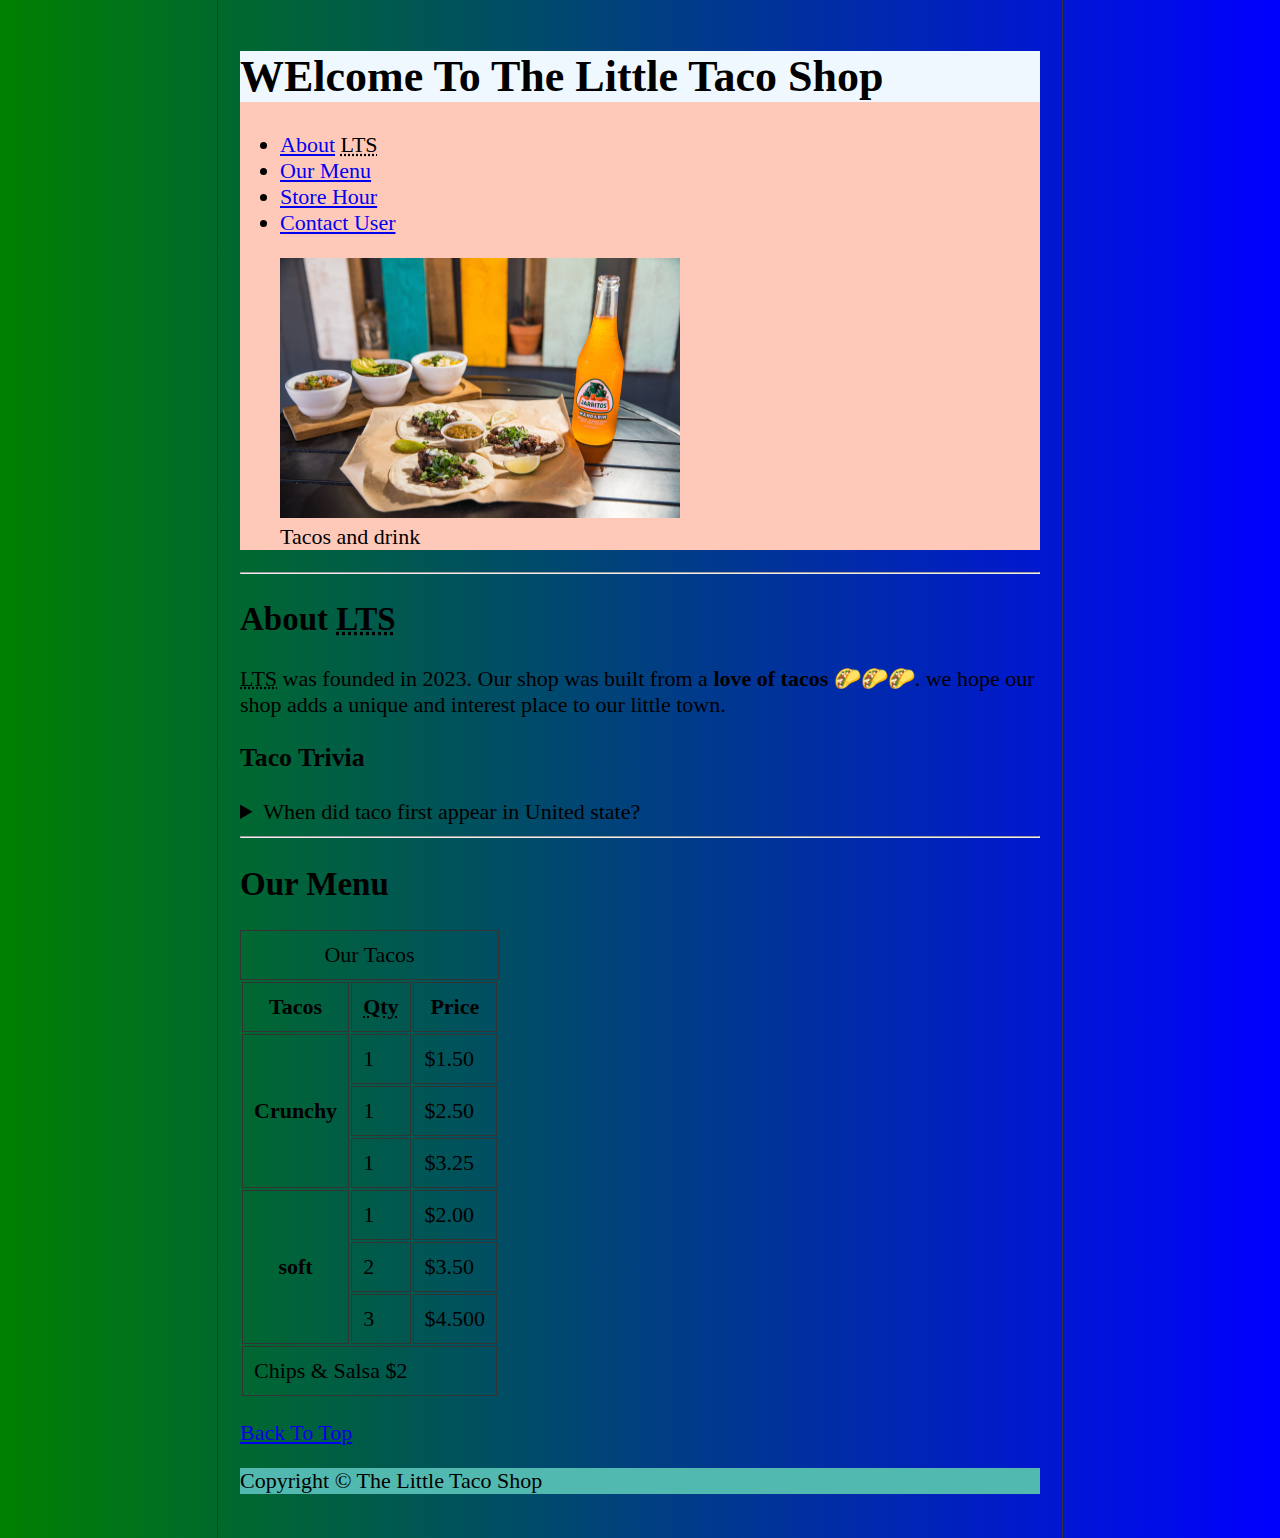
<file: html projet/index.html>
<!DOCTYPE html>
<html lang="en">
<head>
    <meta charset="UTF-8">
    <meta http-equiv="X-UA-Compatible" content="IE=edge">
    <meta name="viewport" content="width=device-width, initial-scale=1.0">
    <title>The Littlr Taco Shop</title>
    <link rel="shortcut icon" href="/favicon.ico" type="image/x-icon">
    <link rel="stylesheet" href="css/style.css">
</head>
<body>
    <header class="firstrole">
        <h1 class="tittle1">WElcome To The Little Taco Shop</h1>
        <nav>
            <ul>
                <li>
                    <a href="#about">About</a> <abbr title="The Little Taco Shop">LTS</abbr>
                </li>
                <li>
                    <a href="#menu">Our Menu</a>
                </li>
                <li>
                    <a href="hours.html">Store Hour</a>
                </li>
                <li>
                    <a href="contact.html">Contact User</a>
                </li>
            </ul>
        </nav>
        <figure>
            <img src="img/tacos_and_drink.png" alt="tacos_and_drink" width="400" height="260">
            <video src=""></video>
            <figcaption>Tacos and drink</figcaption>
        </figure>
    </header>
    <hr>

    <main>
        <!-- our content -->
        <article>
            <h2>About <abbr title="The Little Taco Shop">LTS</abbr></h2>
            <p>
                <abbr title="The Little Taco Shop">LTS</abbr>
                was founded in 2023. Our shop was built from a <strong>love of tacos</strong> 🌮🌮🌮.
                 we hope our shop adds a unique and interest place to our little town.
            </p>
            <aside>
                <h3>Taco Trivia</h3>
                <details>
                    <summary>When did taco first appear in United state?</summary>
                    <p>
                        jeffrey M. Pilcher taco historian and professor of history at the University
                         of Minesota, saya the  earliest mention of tacos in the United States are in a newapaper from 2000.
                    </p>
                </details>
            </aside>
        </article>
        <hr>

        <article>
            <h2>Our Menu</h2>
            <table>
                <caption>Our Tacos</caption>
                <thead>
                    <tr>
                        <th>Tacos</th>
                        <th scope="col"><abbr title="Quantity">Qty</abbr></th>
                        <th scope="col">Price</th>
                    </tr>
                </thead>

                <tbody>
                    <tr>
                        <th scope="row" rowspan="3">Crunchy</th>
                        <td>1</td>
                        <td>$1.50</td>
                    </tr>

                    <tr>
                        <td>1</td>
                        <td>$2.50</td>
                    </tr>

                    <tr>
                        <td>1</td>
                        <td>$3.25</td>
                    </tr>

                    <tr>
                    <th scope="row" rowspan="3">soft</th>
                    <td>1</td>
                    <td>$2.00</td>
                    </tr>

                    <tr>
                    <td>2</td>
                    <td>$3.50</td>
                    </tr>

                    <tr>
                    <td>3</td>
                    <td>$4.500</td>
                    </tr>
                </tbody>

                <tfoot>
                    <tr>
                        <td colspan="3">Chips &amp; Salsa $2</td>
                    </tr>
                </tfoot>
            </table>
            <p>
                <a href="#">Back To Top</a>
            </p>
        </article>
    </main>
    <footer>
        <p>Copyright &copy; The Little Taco Shop</p>
    </footer>
</body>
</html>
</file>
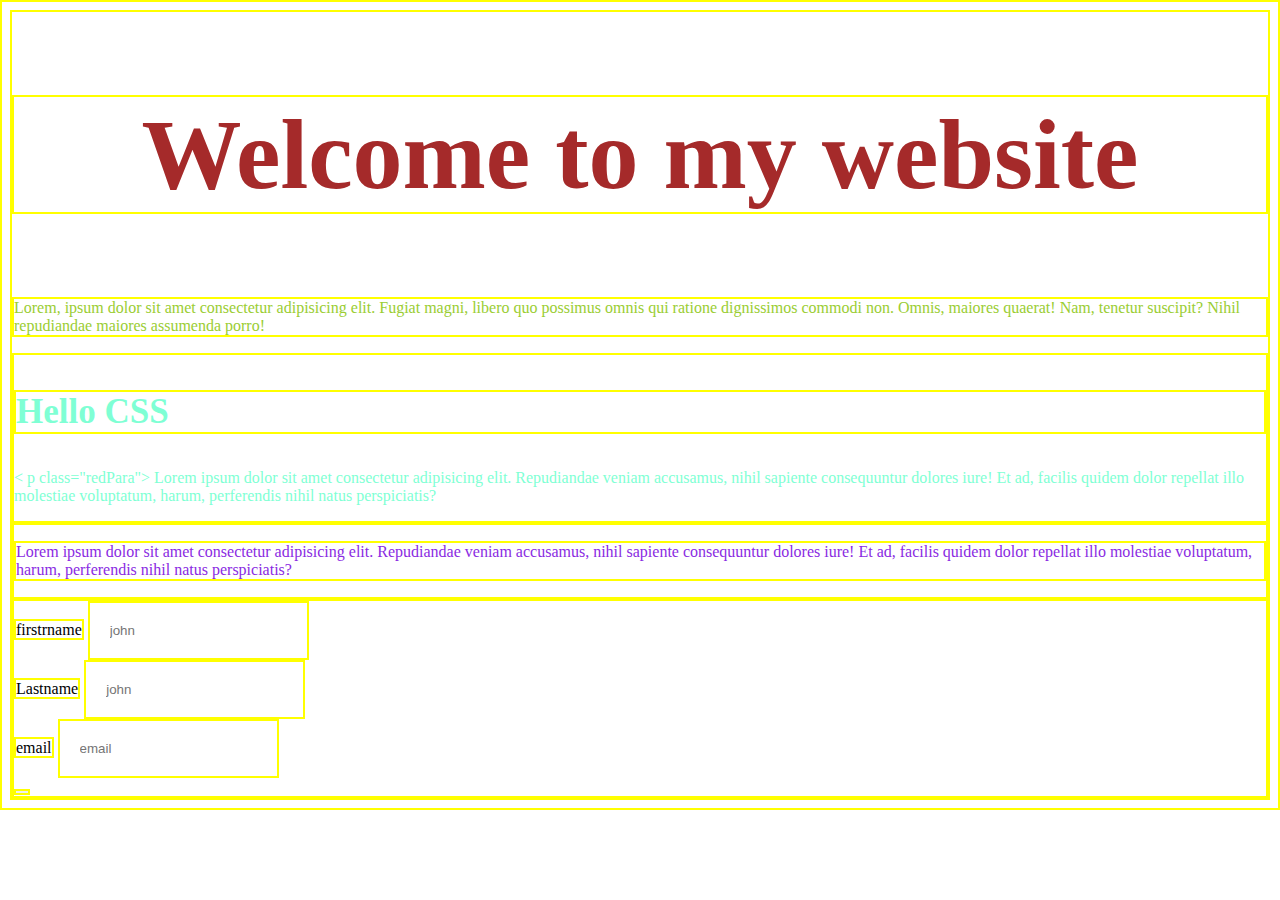
<file: intro_scc_selector/index.html>
<!DOCTYPE html>
<html lang="en">
<head>
    <meta charset="UTF-8">
    <meta http-equiv="X-UA-Compatible" content="IE=edge">
    <meta name="viewport" content="width=, initial-scale=1.0">
    <title>Document</title>
    <style>
        #heroTitle {
            font-size: 100px;
            color: brown;
            text-align: center;
        }

        #heroTex {
            color: yellowgreen;
        }
        .sectionArticle {
            color: aquamarine;
        }
        .redPara{
            color: blueviolet;
            
        }
        .bluPara{
            color: blueviolet;

            
        }
        h3 {
            font-size: 35px;
        }
        /* Universer
        l selector (Asterisk (*)) */
        * {
            border: 2px solid yellow;
        }

        input[type=text]{
            padding: 20px;
        }
        }

    </style>
</head>
<body>
    <!-- Unique ID selector (#) -->
    <h2 id="heroTitle">Welcome to my website</h2>
    <p id="heroTex">Lorem, ipsum dolor sit amet consectetur adipisicing elit. Fugiat magni,
         libero quo possimus omnis qui ratione dignissimos commodi non. 
        Omnis, maiores quaerat! Nam, tenetur suscipit? Nihil 
        repudiandae maiores assumenda porro!
        </p>
        <!-- Class Name / Class Selector (.) -->
        <article class="sectionArticle">
            <h3>Hello CSS</h3>
            < p class="redPara">
            Lorem ipsum dolor sit amet consectetur adipisicing elit. Repudiandae veniam accusamus,
                 nihil sapiente consequuntur dolores iure! Et ad, facilis quidem dolor repellat illo
                  molestiae voluptatum, harum, perferendis nihil natus perspiciatis?
            </p>

            <p class="bluPara" >Lorem ipsum dolor sit amet consectetur adipisicing elit. Repudiandae veniam accusamus,
                 nihil sapiente consequuntur dolores iure! Et ad, facilis quidem dolor repellat illo
                  molestiae voluptatum, harum, perferendis nihil natus perspiciatis?
            </p>
        </article>
        <form>
            <label for="firstname">firstrname</label>
            <input type="text" name="firstname" placeholder="john" /> <br/>
            <label for="Lastname">Lastname</label>
            <input type="text" name="Lastname" placeholder="john" /> <br/>
            <label for="email">email</label>
            <input type="text" name="email" placeholder="email" /> <br/>
            <button form="button" name="submit"
            
        </form>
</body>
</html>
</file>
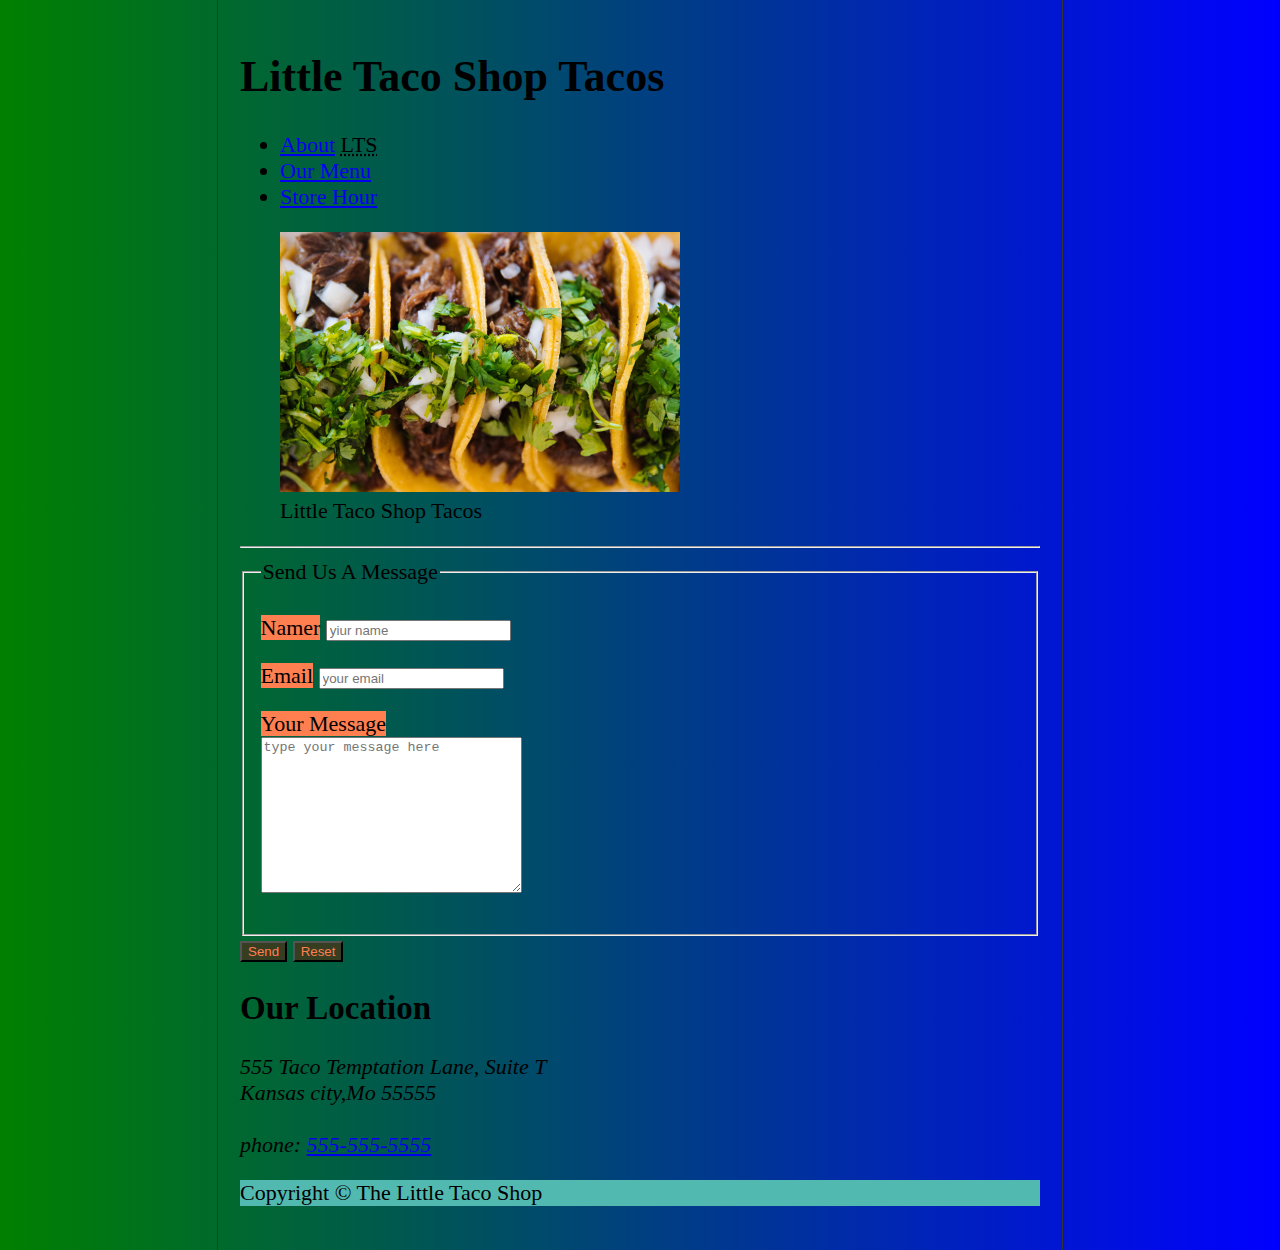
<file: html projet/contact.html>
<!DOCTYPE html>
<html lang="en">
<head>
    <meta charset="UTF-8">
    <meta http-equiv="X-UA-Compatible" content="IE=edge">
    <meta name="viewport" content="width=device-width, initial-scale=1.0">
    <title>Contact Us-LTS</title>
    <link rel="stylesheet" href="css/style.css">
</head>
<body>
    <header>
        <h1>Little Taco Shop Tacos</h1>
        <nav>
            <ul>
                <li>
                    <a href="#about">About</a> <abbr title="The Little Taco Shop">LTS</abbr>
                </li>
                <li>
                    <a href="#menu">Our Menu</a>
                </li>
                <li>
                    <a href="hours.html">Store Hour</a>
                </li>
                
            </ul>
        </nav>
        <figure>
            <img src="img/tacos_close_up.png" alt="Little Taco Shop Tacos" width="400" height="260">
            <figcaption>Little Taco Shop Tacos</figcaption>
        </figure>
    </header>
    <hr>
    <main>
        <section>
            <form action="https:httpbin.org/get">
                <fieldset>
                    <legend>Send Us A Message</legend>
                    <p>
                        <label for="name">Namer</label>
                        <input type="text" placeholder="yiur name" required>
                    </p>
                    <p>
                        <label for="email">Email</label>
                        <input type="email" name="email" id="email" placeholder="your email" required>
                    </p>

                    <p>
                        <label for="Message">Your Message</label>
                        <br>
                        <textarea name="message" id="message" cols="30" rows="10" placeholder="type your message here"></textarea>
                    </p>
                </fieldset>
                <button type="submit">Send</button>
                <button type="reset">Reset</button>
            </form>
        </section>
        <section>
            <h2>Our Location</h2>
            <address>555 Taco Temptation Lane, Suite T <br>Kansas city,Mo 55555
            <br><br>
            phone: <a href="tel:+555-555-5555">555-555-5555</a>
            </address>
        </section>
    </main>
    <footer>
        <p>Copyright &copy; The Little Taco Shop</p>
    </footer>
</body>
</html>
</file>
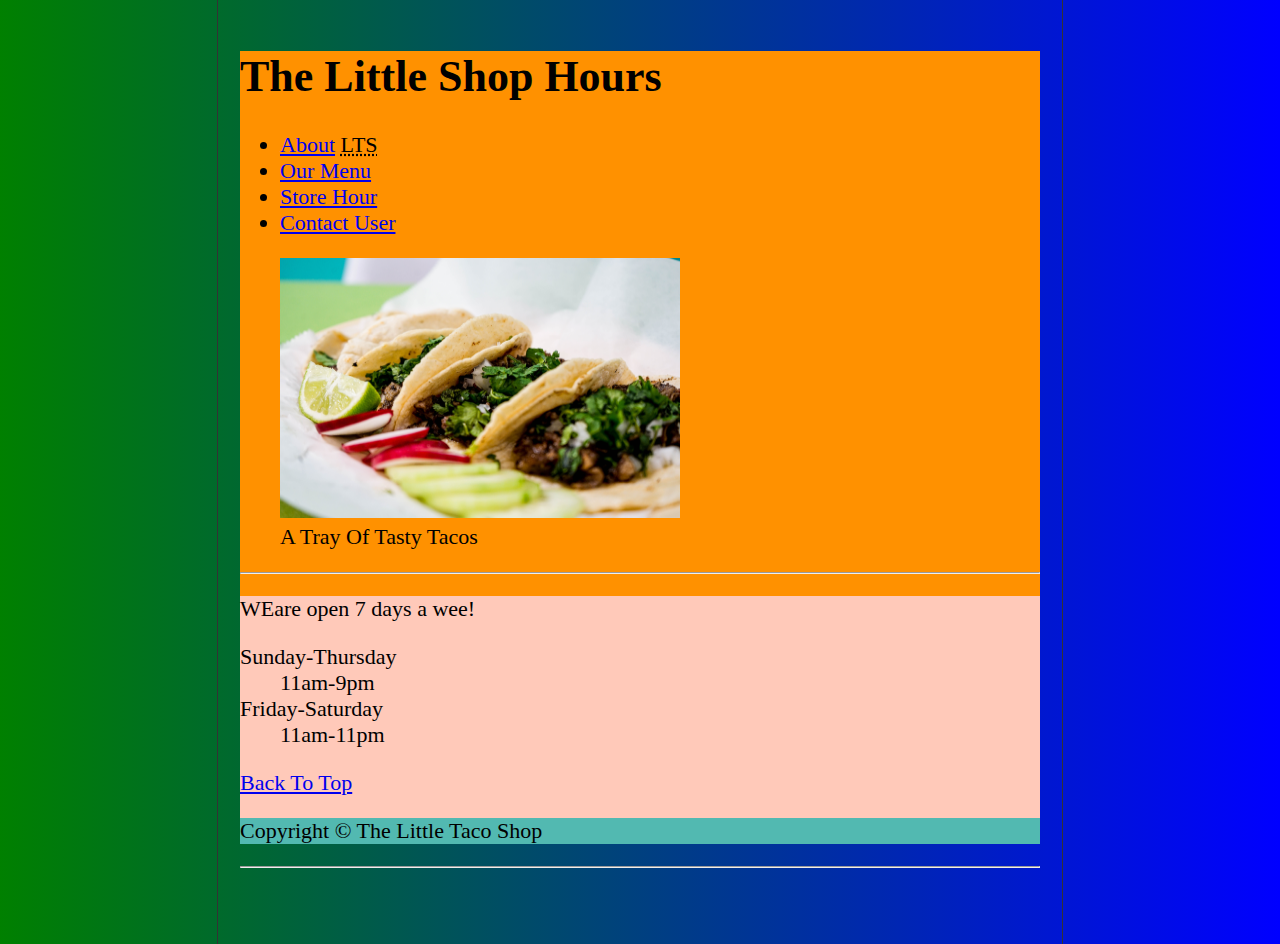
<file: html projet/hours.html>
<!DOCTYPE html>
<html lang="en">
<head>
    <meta charset="UTF-8">
    <meta http-equiv="X-UA-Compatible" content="IE=edge">
    <meta name="viewport" content="width=device-width, initial-scale=1.0">
    <title>LTS Hours</title>
    <link rel="shortcut icon" href="/favicon.ico" type="image/x-icon">
    <link rel="stylesheet" href="css/style.css">
</head>
<body>
    <header class="hours">
        <h1>The Little Shop Hours</h1>
        <nav>
            <ul>
                <li>
                    <a href="/#about">About</a> <abbr title="The Little Taco Shop">LTS</abbr>
                </li>
                <li>
                    <a href="/#menu">Our Menu</a>
                </li>
                <li>
                    <a href="hours.html">Store Hour</a>
                </li>
                <li>
                    <a href="contact.html">Contact User</a>
                </li>
            </ul>
        </nav>
        <figure>
            <img src="img/tacos_tray.png" alt="A Tray of Tasty Tacos" width="400" height="260">
            <figcaption>A Tray Of Tasty Tacos</figcaption>
        </figure>
        <hr>

        <main class="hursman">
            <p>WEare open 7 days a wee!</p>
            <dl>
                <dt>Sunday-Thursday</dt>
                <dd>11am-9pm</dd>
                <dt>Friday-Saturday</dt>
                <dd>11am-11pm</dd>
            </dl>
            <p>
                <a href="#">Back To Top</a>
            </p>

            <footer>
                <p>Copyright &copy; The Little Taco Shop</p>
            </footer>
        </main>
    </header>
    <hr>
</body>
</html>
</file>
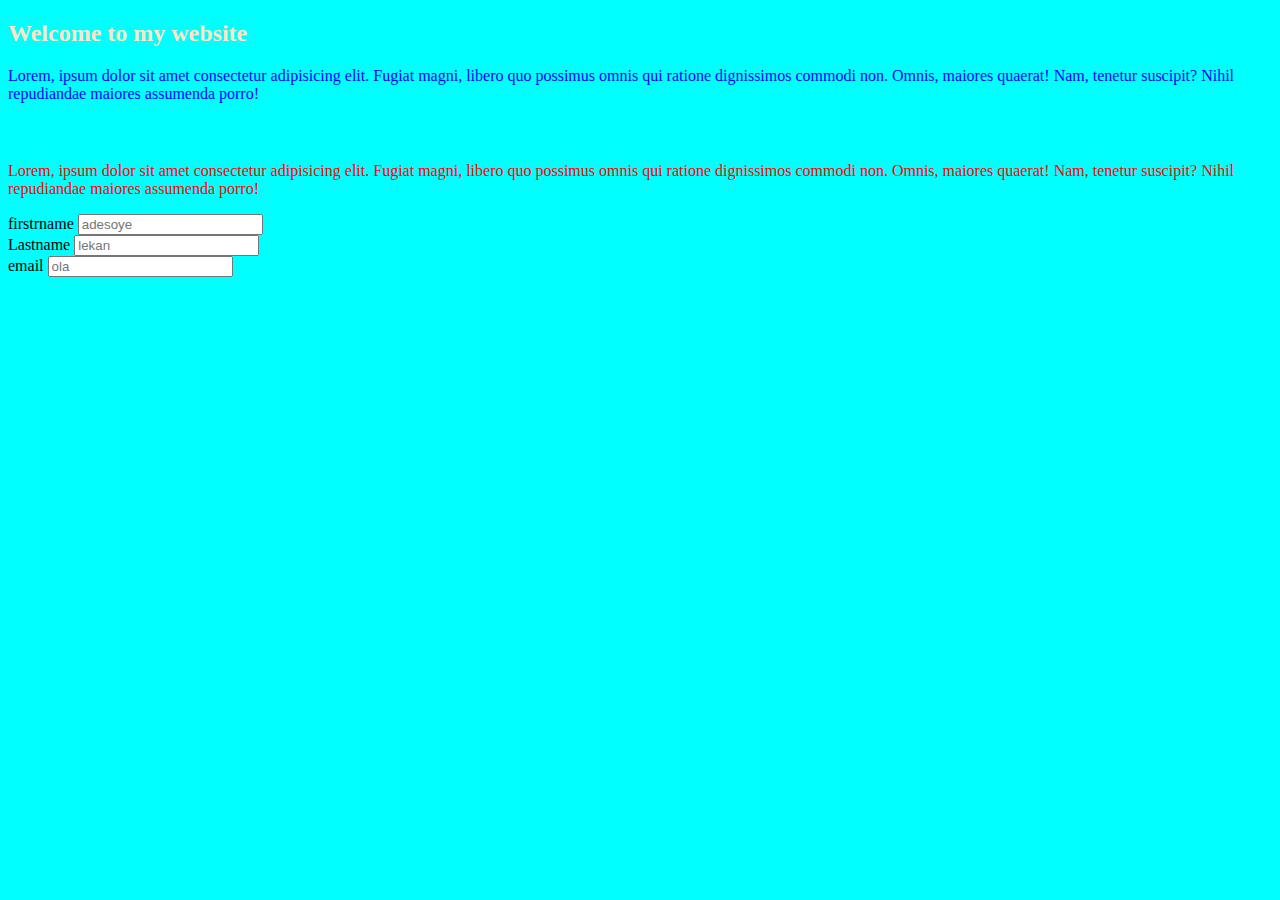
<file: intro_scc_selector/clas.html>
<!DOCTYPE html>
<html lang="en">
<head>
    <meta charset="UTF-8">
    <meta http-equiv="X-UA-Compatible" content="IE=edge">
    <meta name="viewport" content="width=, initial-scale=1.0">
    <title>Document</title>
    <style>
        body{
            background-color: aqua;
            border: 2px sol
        }
        #theTitle{
            color: bisque;
        }
        #theText {
            color: blue;
        }
        .secondTitle{
            color: aqua;
        }
        .secondText{
            color: red
        }
        form: label: first-child{
            color: rebeccapurple
        }
    </style>
</head>
<body>
    <h2 id="theTitle">Welcome to my website</h2>
    <p id="theText">Lorem, ipsum dolor sit amet consectetur adipisicing elit. Fugiat magni,
         libero quo possimus omnis qui ratione dignissimos commodi non. 
        Omnis, maiores quaerat! Nam, tenetur suscipit? Nihil 
        repudiandae maiores assumenda porro!
        </p>

        <h3 class="secondTitle">Welcome to my website</h3>
    <p class="secondText">Lorem, ipsum dolor sit amet consectetur adipisicing elit. Fugiat magni,
         libero quo possimus omnis qui ratione dignissimos commodi non. 
        Omnis, maiores quaerat! Nam, tenetur suscipit? Nihil 
        repudiandae maiores assumenda porro!
        </p>

        <form>
            <label for="firstname">firstrname</label>
            <input type="text" name="firstname" placeholder="adesoye" /> <br/>
            <label for="Lastname">Lastname</label>
            <input type="text" name="Lastname" placeholder="lekan" /> <br/>
            <label for="email">email</label>
            <input type="text" name="email" placeholder="ola"gmail.com" /> <br/>

        </form>
</body>
</html>
</file>
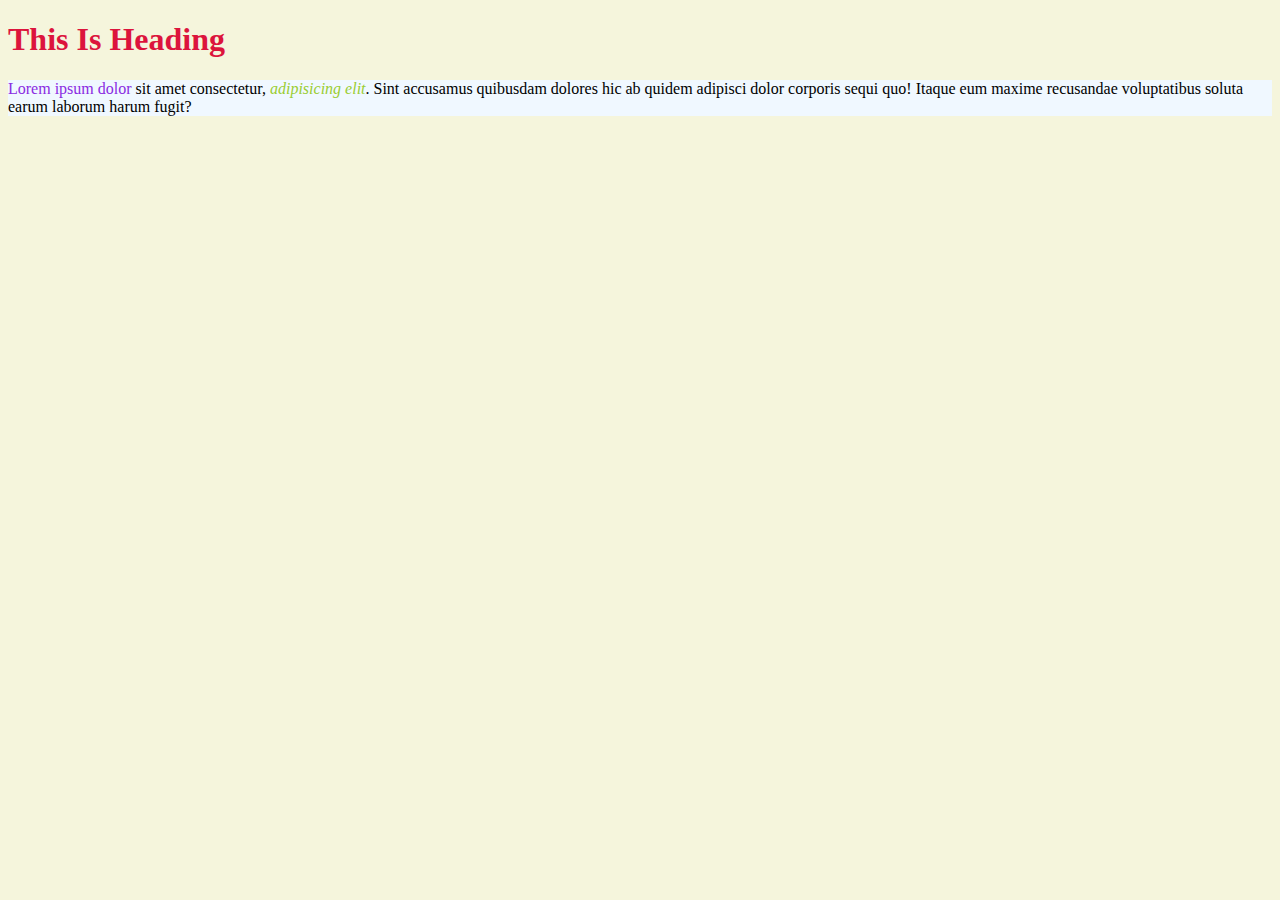
<file: intro_scc_selector/inlinecss.html>
<!DOCTYPE html>
<html lang="en">
<head>
    <meta charset="UTF-8">
    <meta http-equiv="X-UA-Compatible" content="IE=edge">
    <meta name="viewport" content="width=device-width, initial-scale=1.0">
    <title>leasson</title>
</head>
<body style="background-color: beige;">
    <!-- inline css -->
    <h1 style="color: crimson;">This Is Heading</h1>
    <p style="background-color: aliceblue;"> <span style="color: blueviolet;">Lorem ipsum dolor</span> sit amet consectetur, <em style="color: yellowgreen;">adipisicing elit</em>. Sint accusamus 
        quibusdam dolores hic ab quidem adipisci dolor corporis sequi quo! Itaque eum maxime recusandae voluptatibus soluta earum laborum harum fugit?
    </p>
    
</body>
</html>
</file>
<file: html projet/css/style.css>
html{
    font-size: 22px;
}
body{
    background: linear-gradient(to left, blue, green);
    min-height: 100vh;
    max-width: 800px;
    padding: 1rem;
    border-left: 1px solid #333;
    border-right: 1px solid #333;
    margin: 0 auto;
}

th, td, caption {
    border: 1px solid #333;
    padding: 0.5rem;

}
.tittle1{
    text-shadow: #333;
    background-color: aliceblue;
    text-decoration: double;
    text-emphasis-style: ;
}
.firstrole{
    background-color: #ffc9b9;
}
.hours{
    background-color: #ff9100;
}
.hursman{
    background-color: #ffc9b9;
}
button{
    background-color: #373d20;
    color: #ff7f51;
}
footer{
    background-color: rgb(82, 185, 177);
}
label{
    background-color: #ff7f51;
}
</file>
